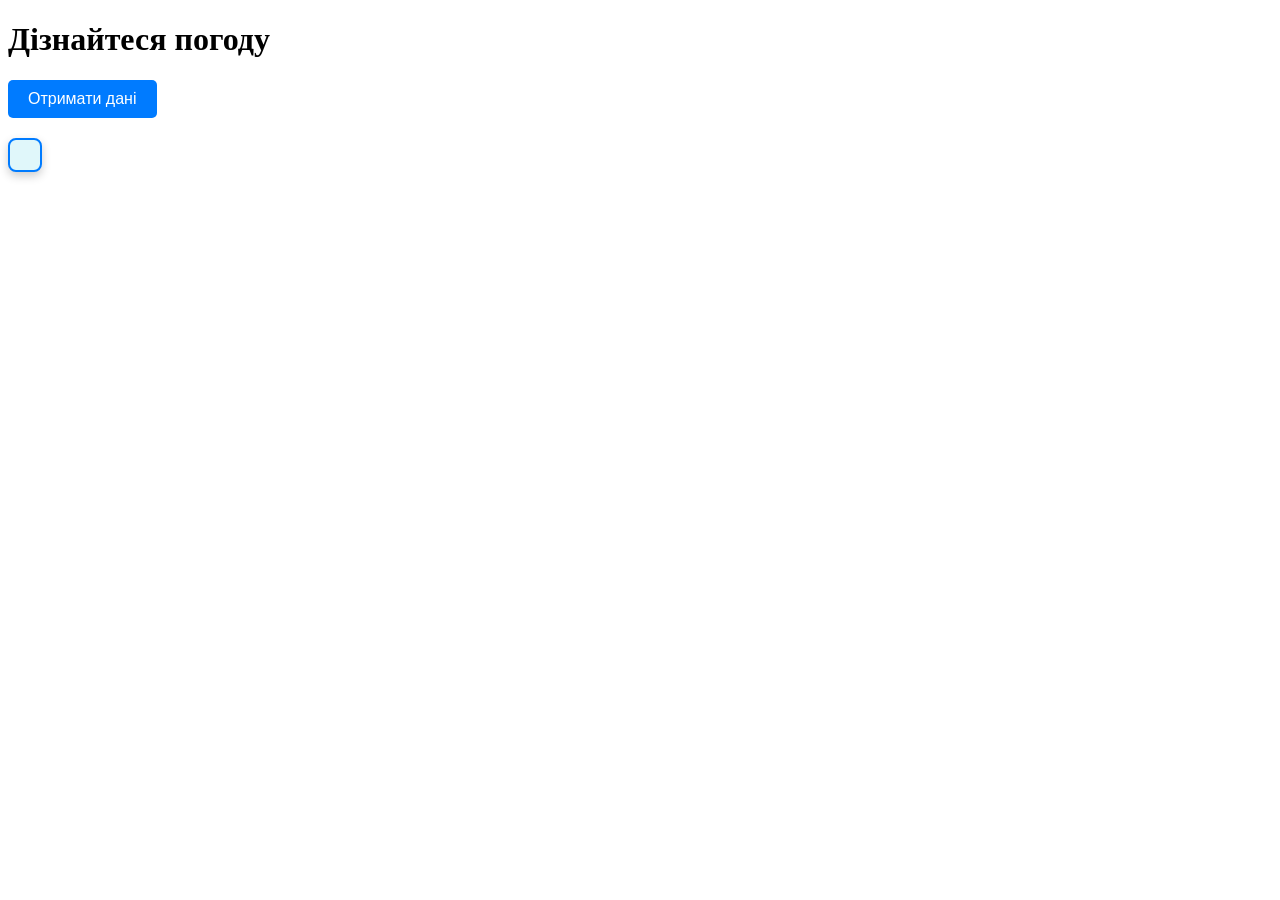
<file: index.html>
<!DOCTYPE html>
<html lang="uk">
<head>
    <meta charset="UTF-8">
    <meta name="viewport" content="width=device-width, initial-scale=1.0">
    <title>Лабораторна робота №5_2</title>
    <link rel="stylesheet" href="style.css">
</head>
<body>

<h1>Дізнайтеся погоду</h1>
<button id="get-weather">Отримати дані</button>
<div id="weather-display"></div>

<script src="script.js"></script>
</body>
</html>
</file>
<file: style.css>
#weather-display {
    margin-top: 20px;               
    padding: 15px;                 
    border: 2px solid #007BFF;      
    background-color: #E0F7FA;      
    font-size: 18px;                
    color: #004d40;                 
    border-radius: 8px;             
    box-shadow: 0 4px 10px rgba(0, 0, 0, 0.2); 
    width: fit-content;             /* Ширина блоку автоматично підлаштовується під вміст */
}

button {
    padding: 10px 20px;             
    font-size: 16px;                
    background-color: #007BFF;      
    color: #ffffff;                  
    border: none;                   
    border-radius: 5px;             
    cursor: pointer;                 
    transition: background-color 0.3s; 
}

button:hover {
    background-color: #0056b3;       /* Темніший відтінок синього при наведенні */
}
</file>
